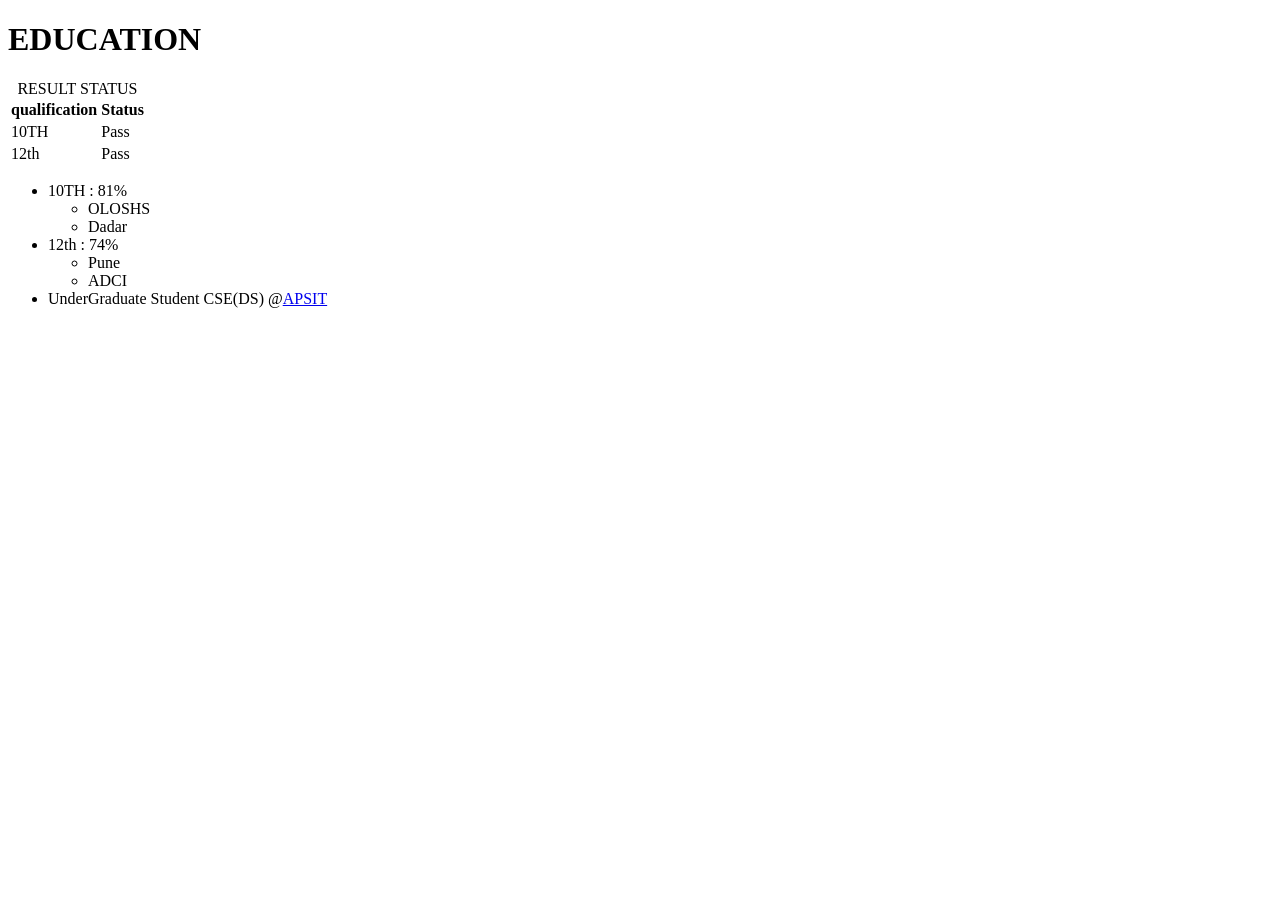
<file: education.html>
<!DOCTYPE html>
<html lang="en">
<head>
    <meta charset="UTF-8">
    <meta name="viewport" content="width=device-width, initial-scale=1.0">
    <title>EDUCATION</title>
</head>
<body>
    
    <header><h1>EDUCATION</h1></header>
    <table>
        <caption>RESULT STATUS</caption>
        <tr>
        <th>qualification</th>
        <th>Status</th>
        </tr>
        <tr>
        <td> 10TH</td>
        <td>Pass</td>
        </tr>
        <tr>
            <td>12th</td>
            <td>Pass</td>
            
        </tr>
    </table>
    <main>
    
        <ul>
            <li> 10TH : 81% </li>
            <ul>
                <li>OLOSHS</li>
                <li>Dadar</li>
            </ul>
            <li> 12th : 74%</li>
            <ul>
                <li>Pune</li>
                <li>ADCI</li>
            </ul>
            <UL>

                
            </UL>
            <li> UnderGraduate Student CSE(DS) @<a href="http://moodle.apsit.org.in/moodle/" target="_blank">APSIT</a></li>
        </ul>
    </main>
</body>
</html>
</file>
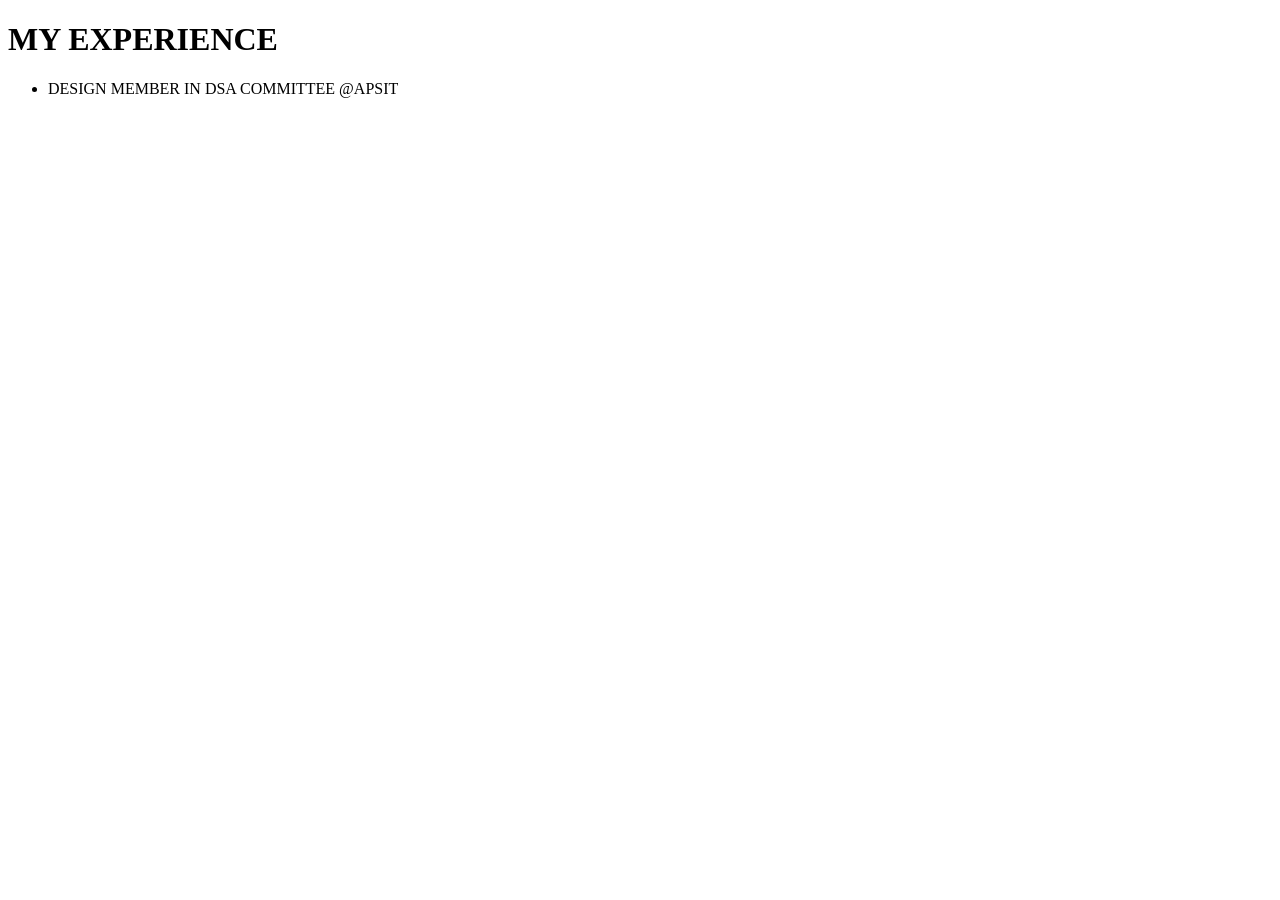
<file: EXPERIENCE.HTML>
<!DOCTYPE html>
<html lang="en">
<head>
    <meta charset="UTF-8">
    <meta name="viewport" content="width=device-width, initial-scale=1.0">
    <title>EXPERIENCE</title>
</head>
<body>
    <H1>MY EXPERIENCE</H1>
    <ul>
     <li><P>DESIGN MEMBER IN DSA COMMITTEE @APSIT</P></li>
     </ul>

</body>
</html>
</file>
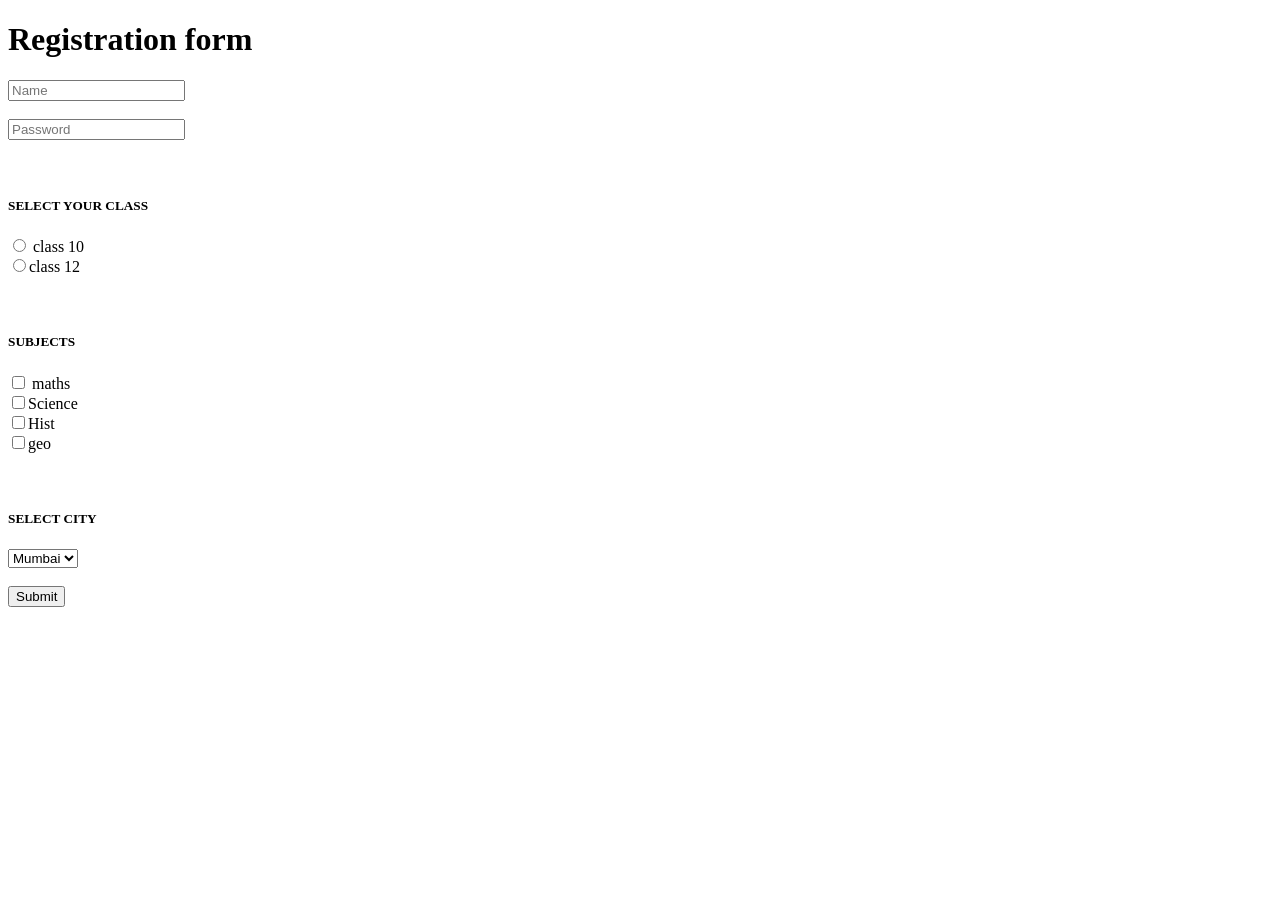
<file: form.html>
<!DOCTYPE html>
<html lang="en">
<head>
    <meta charset="UTF-8">
    <meta name="viewport" content="width=device-width, initial-scale=1.0">
    <title>Form</title>
</head>
<body>
    <H1>Registration form</H1>
    <input type="text" placeholder="Name">
    <BR>
        <br> 
        <input type="Text" placeholder="Password">
        <br>
        <br>
        <br>
        <h5>SELECT YOUR CLASS</h5>
        <input type="radio" value ="class 10" name="class"> class 10
        <br>
        <input type="radio" value ="class 12" name=""class>class 12
        <br>
        <br>
        <br>
        <h5>SUBJECTS</h5>
        <label for="100">
            <input type="checkbox" value="maths" name="Subject" id="100"> maths</label>
            <br>
            <label for="101">
            <input type="checkbox" value="Science" name="Subject" id="101">Science</label>
            <br>
            <label for="102">
            <input type="checkbox" value="Hist" name="Subject" id="102">Hist</label>
            <br>
            <label for="103">
            <input type="checkbox" value="geo" name="Subject" id="103">geo</label>
            <br>
            <br>
            <br>
           <H5> SELECT CITY</H5>
            <select name="city">
                <option value="Mumbai">Mumbai</option>
                <option value="Pune">PUNE</option>
            </select>
            <br>
            <br>
            <input type="submit" value="Submit">
            
        
</body>
</html>
</file>
